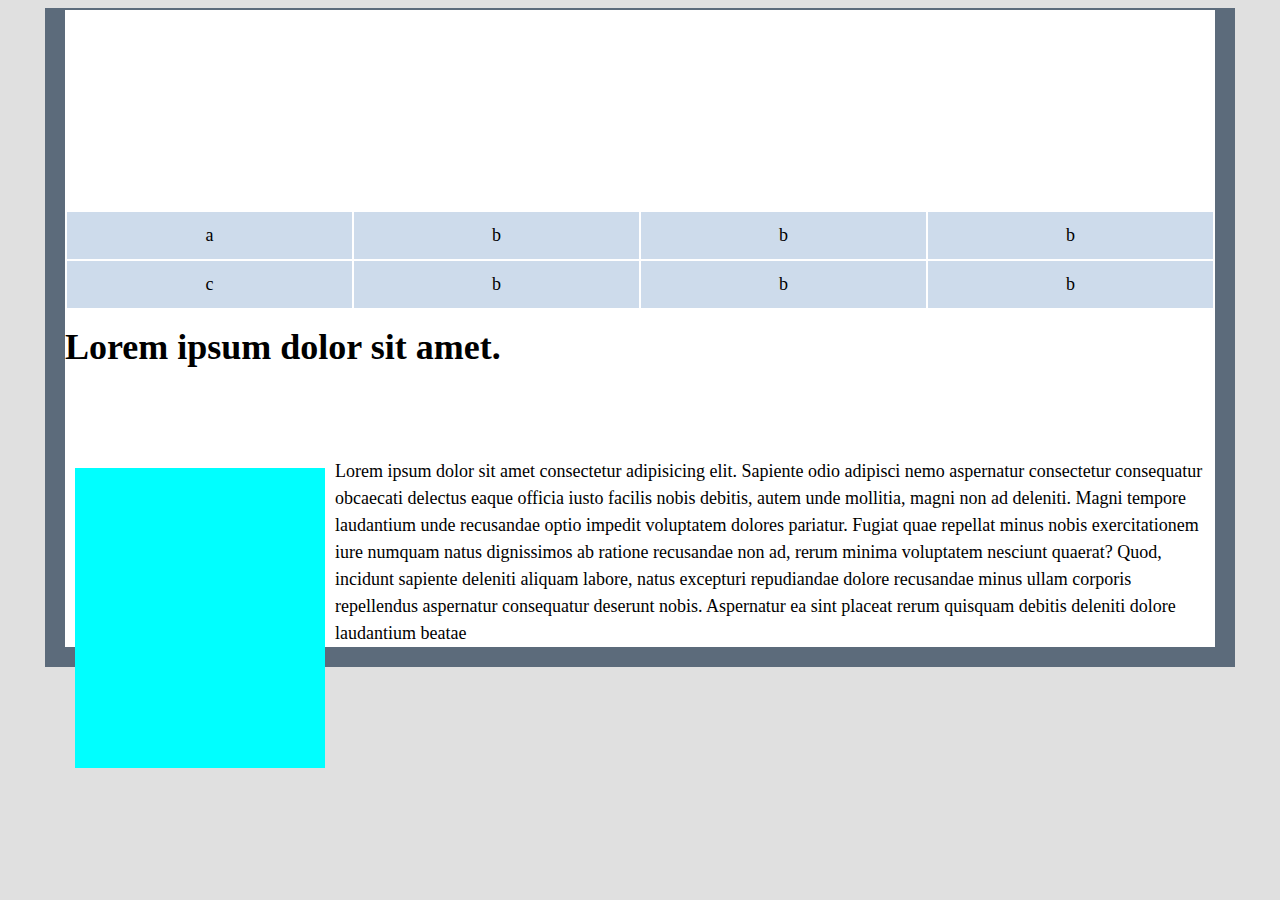
<file: index.html>
<!DOCTYPE html>
<html lang="en">
<head>
    <meta charset="UTF-8">
    <meta http-equiv="X-UA-Compatible" content="IE=edge">
    <meta name="viewport" content="width=device-width, initial-scale=1.0">
    <link rel="stylesheet" href="./css/styles.css">
    <title>Document</title>
</head>
<body>
    <!-- zászlók -->
    <div class = keret>
        <div class = feher>
            <!-- fejléc -->
            <div id=fejlec></div>
            <!-- táblázat -->
            <table>
                <tr>
                    <td>a</td>
                    <td>b</td>
                    <td>b</td>
                    <td>b</td>
                </tr>
                <tr>
                    <td>c</td>
                    <td>b</td>
                    <td>b</td>
                    <td>b</td>
                </tr>
            </table>
            <!-- Név -->
            <h1>Lorem ipsum dolor sit amet.</h1>
            <br>
            <!-- 1.p és kép -->
            <p>
                <p id=kep><div class = profilkep></div></p>
                <p>
                    Lorem ipsum dolor sit amet consectetur adipisicing elit. Sapiente odio adipisci nemo aspernatur consectetur consequatur obcaecati delectus eaque officia iusto facilis nobis debitis, autem unde mollitia, magni non ad deleniti.
                    Magni tempore laudantium unde recusandae optio impedit voluptatem dolores pariatur. Fugiat quae repellat minus nobis exercitationem iure numquam natus dignissimos ab ratione recusandae non ad, rerum minima voluptatem nesciunt quaerat?
                    Quod, incidunt sapiente deleniti aliquam labore, natus excepturi repudiandae dolore recusandae minus ullam corporis repellendus aspernatur consequatur deserunt nobis. Aspernatur ea sint placeat rerum quisquam debitis deleniti dolore laudantium beatae 
                </p>
                

            </p>
            <!-- kép -->
            <div>

            </div>
            <!-- minden más -->
            <p>

            </p>
            <!-- linkek -->
        </div>
    </div>
</body>
</html>
</file>
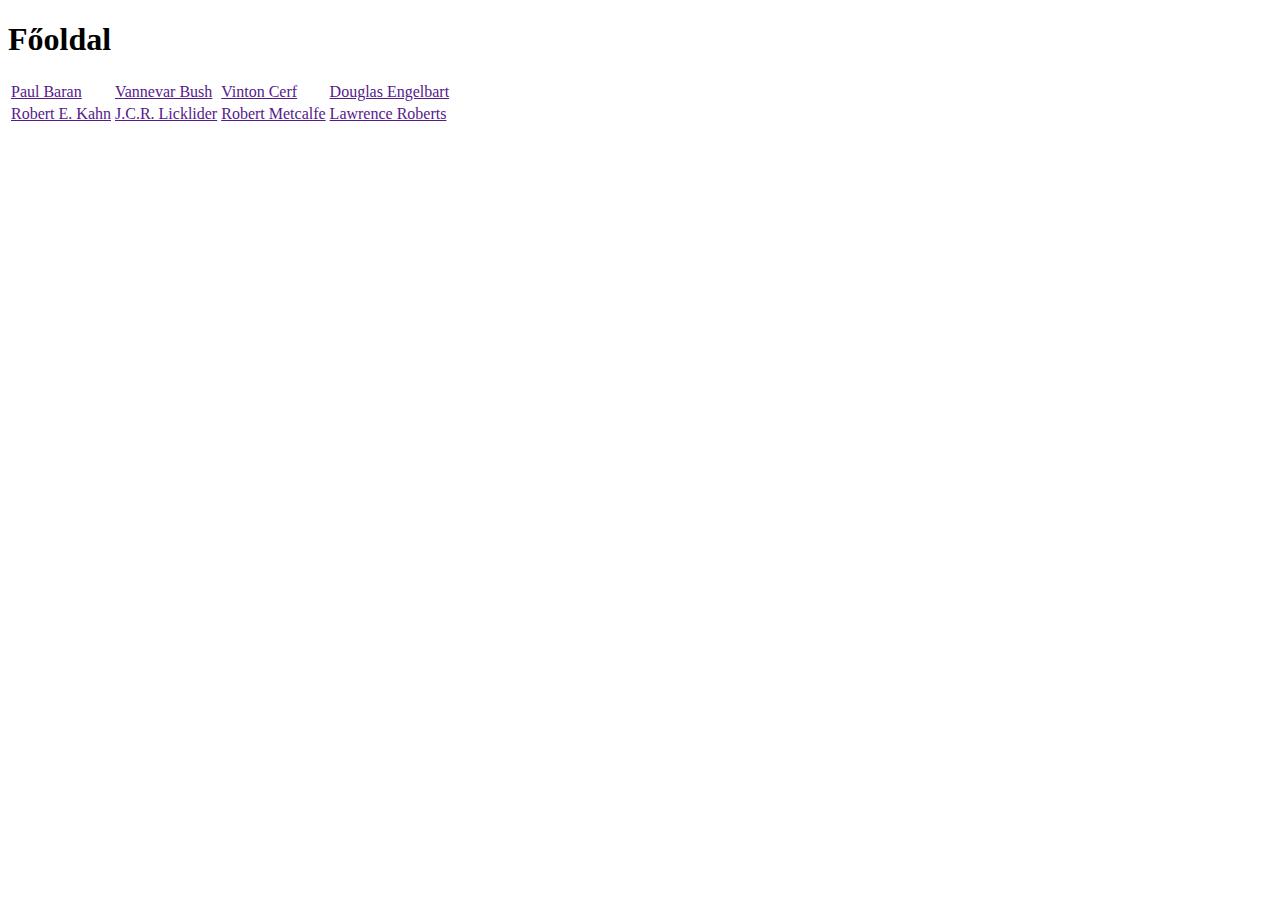
<file: pages/fooldal.html>
<!DOCTYPE html>
<html lang="hu">
<head>
    <meta charset="UTF-8">
    <meta name="viewport" content="width=device-width, initial-scale=1.0">
    <title>Főoldal</title>
</head>
<body>
<h1>Főoldal</h1>
<table>
<tr>
    <td><a href = "">Paul Baran </a></td>
    <td><a href = "">Vannevar Bush </a></td>
    <td><a href = "">Vinton Cerf </a></td>
    <td><a href = "">Douglas Engelbart </a></td>
</tr>
<tr>
    <td><a href = "">Robert E. Kahn </a></td>
    <td><a href = "">J.C.R. Licklider </a></td>
    <td><a href = "">Robert Metcalfe </a></td>
    <td><a href = "">Lawrence Roberts </a></td>
</tr></table>

</body>
</html>
</file>
<file: css/styles.css>
body{
  background-color: #e0e0e0;
  margin-left: 45px;
  margin-right: 45px;
  font-size: 18px;
  line-height: 27px;
}

.keret{
  background-color: #5c6b7b;
  padding-right: 20px;
  padding-left: 20px;
  padding-top: 2px;
  padding-bottom: 2px;
}

.feher{
  background-color: #ffffff;
}
td{
  background-color: #cddbeb;
  margin: 1px;
  width: 312px;
  height: 45px;
  text-align: center;

}
#fejlec{
  width: 1280px;
  height: 200px;
}
.profilkep{
  
  height: 300px;
  width: 250px;
  background-color: aqua;
  float: left;
  margin: 10px;
}
#kep{
  text-align: left;
  padding: 5px;
}
</file>
